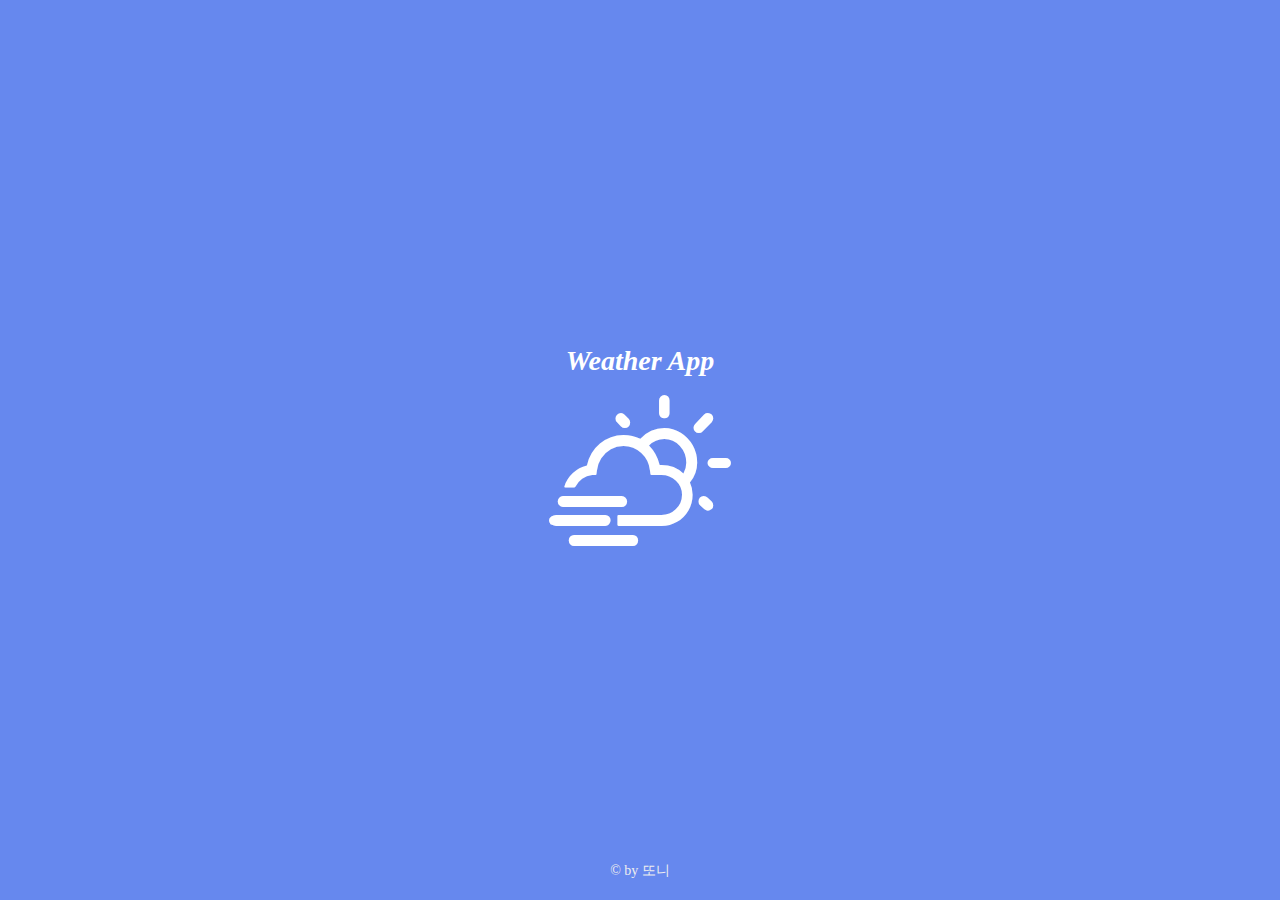
<file: index.html>
<!DOCTYPE html>
<html lang="en">
<head>
    <meta charset="UTF-8">
    <meta http-equiv="X-UA-Compatible" content="IE=edge">
    <meta name="viewport" content="width=device-width, initial-scale=1.0">
    <!-- <meta http-equiv="refresh" content="대기시간; url=이동 시킬 웹문서 파일면 또는 주소"> -->
    <meta http-equiv="refresh" content="2; url=./main.html">
    <title>WeatherApp_Intro</title>
    <link rel="stylesheet" href="./css/index.css">
    <link rel="stylesheet" href="./css/weather-icons.css">
</head>
<body>


    <section>

        <div>
            <h1>Weather App</h1>
            <span><i class="wi wi-day-cloudy-windy"></i></span>
        </div>

        <p>&copy; by 또니</p>
    </section>


    
</body>
</html>
</file>
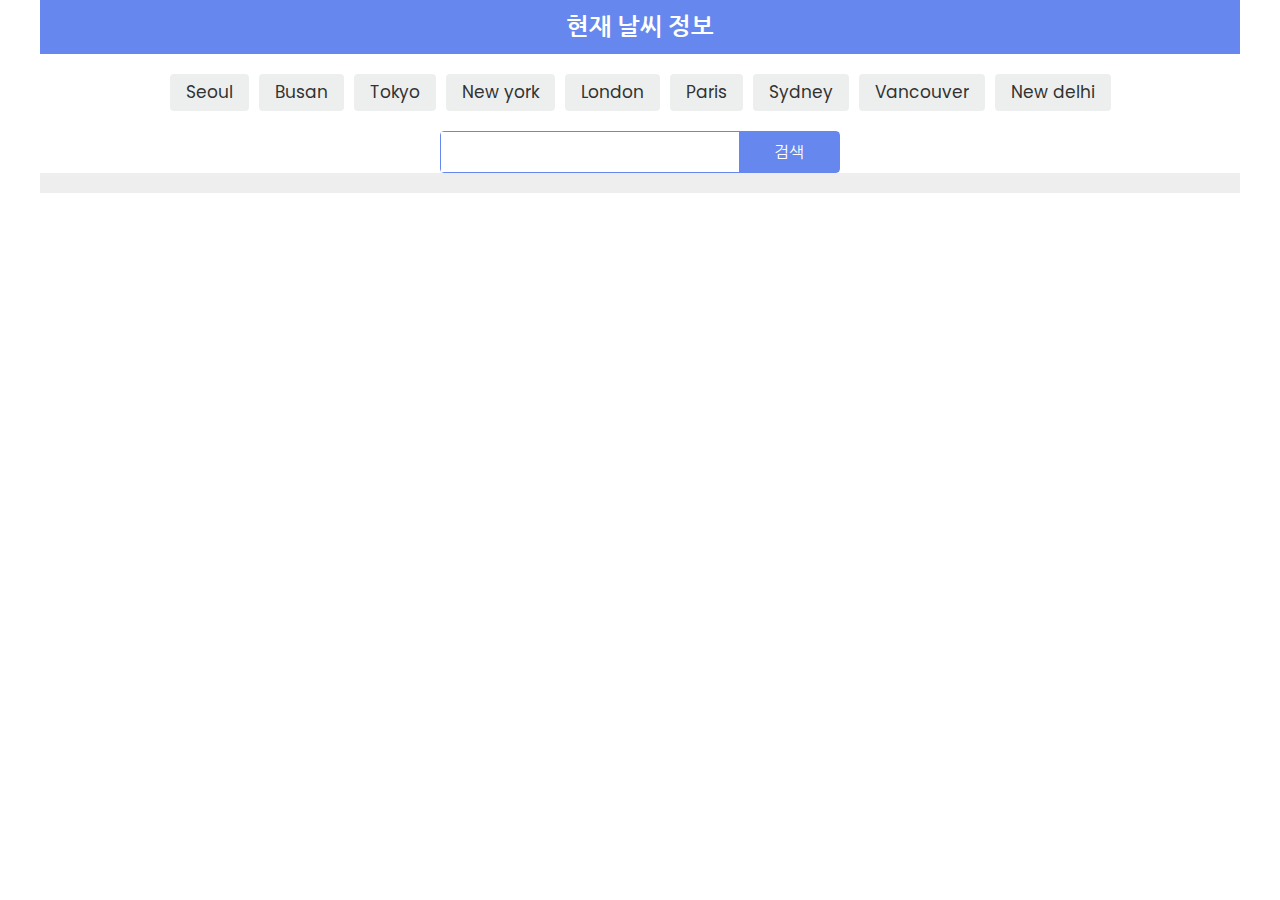
<file: main.html>
<!DOCTYPE html>
<html lang="en">
<head>
    <meta charset="UTF-8">
    <meta http-equiv="X-UA-Compatible" content="IE=edge">
    <meta name="viewport" content="width=device-width, initial-scale=1.0">
    <title>WeatherApp_Main</title>
    <link rel="stylesheet" href="./css/weather-icons.css">
    <link rel="stylesheet" href="./css/main.css">
    <script src="https://ajax.googleapis.com/ajax/libs/jquery/3.6.0/jquery.min.js"></script>
    <script src="./js/main.js"></script>
</head>
<body>

    <!-- c13947b64116871cbb287cdf4e502e75 -->

    
    <section id="user_select">
        <h2 class="title">현재 날씨 정보</h2>
        <div class="cities">
            <button>Seoul</button>
            <button>Busan</button>
            <button>Tokyo</button>
            <button>New york</button>
            <button>London</button>
            <button>Paris</button>
            <button>Sydney</button>
            <button>Vancouver</button>
            <button>New delhi</button>
        </div>
        <div class="search">
            <input type="search" name="search_box" id="search_box" autocomplete="off">
            <button>검색</button>
        </div>
    </section>
    <section id="weather">
        <ul>
            <!-- <li>
                <div class="top">
                    <div class="cur_icon">
                        <i class="wi wi-day-cloudy-windy"></i>
                    </div>
                    <div class="info">
                        <p class="temp"><span>온도</span>&nbsp;℃</p>
                        <h4>오늘 날씨</h4>
                        <p><span class="city">도시명</span></p>
                        <p><span class="nation">국가명</span></p>
                    </div>
                </div>
                <div class="bottom">
                    <div class="wind">
                        <i class="wi wi-strong-wind"></i>
                        <p><span>0.00</span>&nbsp;m/s</p>
                    </div>
                    <div class="humidity">
                        <i class="wi wi-humidity"></i>
                        <p><span>00</span>&nbsp;%</p>
                    </div>
                    <div class="cloud">
                        <i class="wi wi-cloudy"></i>
                        <p><span>00</span>&nbsp;%</p>
                    </div>
                </div>
            </li> -->
        </ul>

    </section>


    
</body>
</html>
</file>
<file: css/index.css>
@charset "utf-8";

*{box-sizing: border-box;}
html, body{margin: 0; padding: 0;}
h1, p{margin: 0;}

section{
    width: 100%;
    height: 100vh;
    position: relative;
    background-color: #68e;
    display: flex;
    justify-content: center;
    align-items: center;
}

section div{text-align: center;}
section div h1{
    font-size: 28px;
    color: #fff;
    padding-bottom: 40px;
    font-style: italic;
}
section div span{
    font-size: 120px;
    color: #fff;
}
section p{
    position: absolute;
    bottom: 20px;
    left: 50%;
    transform: translateX(-50%);
    color: #eee;
    font-size: 14px;
}
</file>
<file: css/main.css>
@charset "utf-8";

@import url('https://fonts.googleapis.com/css2?family=Nanum+Gothic:wght@400;700;800&family=Poppins:wght@100;200;300;400;500;600;700;800;900&display=swap');
/*
    font-family: 'Poppins', sans-serif;
    font-family: 'Nanum Gothic', sans-serif;
*/

*{
    box-sizing:border-box;
    font-family: 'Poppins', 'Nanum Gothic', sans-serif;
}
html, body{margin:0; padding:0;}
h1, h2, h3, h4, h5, h6, p{margin:0;}
ul, ol{margin:0; padding:0; list-style:none;}
a{text-decoration:none;}




#user_select{
    width: 1200px;
    margin: 0 auto;
}
#user_select .title{
    padding: 15px 20px;
    background-color: #6688ee;
    color: #fff;
    font-size: 24px;
    line-height: 1;
    cursor: pointer;
    text-align: center;
}

#user_select .cities{
    padding: 20px 0 10px;
    display: flex;
    justify-content: center;
    flex-wrap: wrap;
}
#user_select .cities button{
    border: none;
    background-color: #edefef;
    border-radius: 4px;
    margin: 0 5px 10px;
    color: #333;
    font-size: 17px;
    padding: 10px 16px;
    line-height: 1;
    cursor: pointer;
}

#user_select .cities button:hover{
    background-color: #6688ee;
    color: #fff;
}

#user_select .search{
    width: 400px;
    margin: 0 auto;
    border-radius: 4px;
    border: 1px solid #6688ee;
    display: flex;
    align-items: center;
    flex-wrap: wrap;
}
#user_select .search input{
    width: calc(100% - 100px);
    height: 40px;
    border: none;
    font-size: 16px;
    outline: none;
}
#user_select .search button{
    width: 100px;
    height: 40px;
    border: none;
    background-color: #6688ee;
    color: #fff;
    font-size: 16px;
    cursor: pointer;
}
#user_select .search button:hover{background-color: #4668ce;}


#weather{
    width: 1200px;
    margin: 0 auto;
    padding: 20px 0 0;
    background-color: #eee;
}
#weather ul{
    display: flex;
    justify-content: space-around;
    flex-wrap: wrap;
}
#weather ul li{
    width: calc(100% / 3 - 20px);
    background-color: #fff;
    border-radius:8px;
    overflow: hidden;
    box-shadow: 0 0 6px rgba(0,0,0,0.2);
    margin-bottom: 20px;
}

#weather ul li .top{
    padding: 20px 0;
    background-color: #6688ee;
    color:#fff;
    display: flex;
    justify-content: space-between;
    align-items: center;
}
#weather ul li .top > div{
    width: 50%;
    padding: 0 20px;
}
#weather ul li .top .cur_icon{
    font-size: 72px;
    text-align: center;
}

#weather ul li .top .info{text-align: right;}
#weather ul li .top .info .temp{font-size: 16px;}
#weather ul li .top .info .temp span{font-size: 24px;}

#weather ul li .top .info h4{font-size: 24px;}

#weather ul li .bottom{
    padding: 10px 0;
    display: flex;
    justify-content: space-between;
    align-items: center;
}

#weather ul li .bottom > div{
    width: calc(100% / 3 - 20px);
    text-align: center;
    font-size: 14px;
    color:#555;
}
#weather ul li .bottom > div > i{
    font-size: 18px;
    color:#6688ee;
}
#weather ul li .bottom > div > p{line-height: 1.8;}


@media (max-width:1199px){
    #user_select, #weather{width: 100%;}
}
@media (max-width:991px){
    #weather ul li{width: calc(50% - 20px);}
}
@media (max-width:567px){
    #weather ul li{width: calc(100% - 20px);}
}
</file>
<file: css/weather-icons.css>
/*!
 *  Weather Icons 2.0.10
 *  Updated November 1, 2020
 *  Weather themed icons for Bootstrap
 *  Author - Erik Flowers - erik@helloerik.com
 *  Email: erik@helloerik.com
 *  Twitter: http://twitter.com/Erik_UX
 *  ------------------------------------------------------------------------------
 *  Maintained at http://erikflowers.github.io/weather-icons
 *
 *  License
 *  ------------------------------------------------------------------------------
 *  - Font licensed under SIL OFL 1.1 -
 *    http://scripts.sil.org/OFL
 *  - CSS, SCSS and LESS are licensed under MIT License -
 *    http://opensource.org/licenses/mit-license.html
 *  - Documentation licensed under CC BY 3.0 -
 *    http://creativecommons.org/licenses/by/3.0/
 *  - Inspired by and works great as a companion with Font Awesome
 *    "Font Awesome by Dave Gandy - http://fontawesome.io"
 */
@font-face {
  font-family: 'weathericons';
  src: url('../font/weathericons-regular-webfont.eot');
  src: url('../font/weathericons-regular-webfont.eot?#iefix') format('embedded-opentype'), url('../font/weathericons-regular-webfont.woff2') format('woff2'), url('../font/weathericons-regular-webfont.woff') format('woff'), url('../font/weathericons-regular-webfont.ttf') format('truetype'), url('../font/weathericons-regular-webfont.svg#weather_iconsregular') format('svg');
  font-weight: normal;
  font-style: normal;
}
.wi {
  display: inline-block;
  font-family: 'weathericons';
  font-style: normal;
  font-weight: normal;
  line-height: 1;
  -webkit-font-smoothing: antialiased;
  -moz-osx-font-smoothing: grayscale;
}
.wi-fw {
  text-align: center;
  width: 1.4em;
}
.wi-rotate-90 {
  filter: progid:DXImageTransform.Microsoft.BasicImage(rotation=1);
  -webkit-transform: rotate(90deg);
  -ms-transform: rotate(90deg);
  transform: rotate(90deg);
}
.wi-rotate-180 {
  filter: progid:DXImageTransform.Microsoft.BasicImage(rotation=2);
  -webkit-transform: rotate(180deg);
  -ms-transform: rotate(180deg);
  transform: rotate(180deg);
}
.wi-rotate-270 {
  filter: progid:DXImageTransform.Microsoft.BasicImage(rotation=3);
  -webkit-transform: rotate(270deg);
  -ms-transform: rotate(270deg);
  transform: rotate(270deg);
}
.wi-flip-horizontal {
  filter: progid:DXImageTransform.Microsoft.BasicImage(rotation=0, mirror=1);
  -webkit-transform: scale(-1, 1);
  -ms-transform: scale(-1, 1);
  transform: scale(-1, 1);
}
.wi-flip-vertical {
  filter: progid:DXImageTransform.Microsoft.BasicImage(rotation=2, mirror=1);
  -webkit-transform: scale(1, -1);
  -ms-transform: scale(1, -1);
  transform: scale(1, -1);
}
.wi-day-sunny:before {
  content: "\f00d";
}
.wi-day-cloudy:before {
  content: "\f002";
}
.wi-day-cloudy-gusts:before {
  content: "\f000";
}
.wi-day-cloudy-windy:before {
  content: "\f001";
}
.wi-day-fog:before {
  content: "\f003";
}
.wi-day-hail:before {
  content: "\f004";
}
.wi-day-haze:before {
  content: "\f0b6";
}
.wi-day-lightning:before {
  content: "\f005";
}
.wi-day-rain:before {
  content: "\f008";
}
.wi-day-rain-mix:before {
  content: "\f006";
}
.wi-day-rain-wind:before {
  content: "\f007";
}
.wi-day-showers:before {
  content: "\f009";
}
.wi-day-sleet:before {
  content: "\f0b2";
}
.wi-day-sleet-storm:before {
  content: "\f068";
}
.wi-day-snow:before {
  content: "\f00a";
}
.wi-day-snow-thunderstorm:before {
  content: "\f06b";
}
.wi-day-snow-wind:before {
  content: "\f065";
}
.wi-day-sprinkle:before {
  content: "\f00b";
}
.wi-day-storm-showers:before {
  content: "\f00e";
}
.wi-day-sunny-overcast:before {
  content: "\f00c";
}
.wi-day-thunderstorm:before {
  content: "\f010";
}
.wi-day-windy:before {
  content: "\f085";
}
.wi-solar-eclipse:before {
  content: "\f06e";
}
.wi-hot:before {
  content: "\f072";
}
.wi-day-cloudy-high:before {
  content: "\f07d";
}
.wi-day-light-wind:before {
  content: "\f0c4";
}
.wi-night-clear:before {
  content: "\f02e";
}
.wi-night-alt-cloudy:before {
  content: "\f086";
}
.wi-night-alt-cloudy-gusts:before {
  content: "\f022";
}
.wi-night-alt-cloudy-windy:before {
  content: "\f023";
}
.wi-night-alt-hail:before {
  content: "\f024";
}
.wi-night-alt-lightning:before {
  content: "\f025";
}
.wi-night-alt-rain:before {
  content: "\f028";
}
.wi-night-alt-rain-mix:before {
  content: "\f026";
}
.wi-night-alt-rain-wind:before {
  content: "\f027";
}
.wi-night-alt-showers:before {
  content: "\f029";
}
.wi-night-alt-sleet:before {
  content: "\f0b4";
}
.wi-night-alt-sleet-storm:before {
  content: "\f06a";
}
.wi-night-alt-snow:before {
  content: "\f02a";
}
.wi-night-alt-snow-thunderstorm:before {
  content: "\f06d";
}
.wi-night-alt-snow-wind:before {
  content: "\f067";
}
.wi-night-alt-sprinkle:before {
  content: "\f02b";
}
.wi-night-alt-storm-showers:before {
  content: "\f02c";
}
.wi-night-alt-thunderstorm:before {
  content: "\f02d";
}
.wi-night-cloudy:before {
  content: "\f031";
}
.wi-night-cloudy-gusts:before {
  content: "\f02f";
}
.wi-night-cloudy-windy:before {
  content: "\f030";
}
.wi-night-fog:before {
  content: "\f04a";
}
.wi-night-hail:before {
  content: "\f032";
}
.wi-night-lightning:before {
  content: "\f033";
}
.wi-night-partly-cloudy:before {
  content: "\f083";
}
.wi-night-rain:before {
  content: "\f036";
}
.wi-night-rain-mix:before {
  content: "\f034";
}
.wi-night-rain-wind:before {
  content: "\f035";
}
.wi-night-showers:before {
  content: "\f037";
}
.wi-night-sleet:before {
  content: "\f0b3";
}
.wi-night-sleet-storm:before {
  content: "\f069";
}
.wi-night-snow:before {
  content: "\f038";
}
.wi-night-snow-thunderstorm:before {
  content: "\f06c";
}
.wi-night-snow-wind:before {
  content: "\f066";
}
.wi-night-sprinkle:before {
  content: "\f039";
}
.wi-night-storm-showers:before {
  content: "\f03a";
}
.wi-night-thunderstorm:before {
  content: "\f03b";
}
.wi-lunar-eclipse:before {
  content: "\f070";
}
.wi-stars:before {
  content: "\f077";
}
.wi-storm-showers:before {
  content: "\f01d";
}
.wi-thunderstorm:before {
  content: "\f01e";
}
.wi-night-alt-cloudy-high:before {
  content: "\f07e";
}
.wi-night-cloudy-high:before {
  content: "\f080";
}
.wi-night-alt-partly-cloudy:before {
  content: "\f081";
}
.wi-cloud:before {
  content: "\f041";
}
.wi-cloudy:before {
  content: "\f013";
}
.wi-cloudy-gusts:before {
  content: "\f011";
}
.wi-cloudy-windy:before {
  content: "\f012";
}
.wi-fog:before {
  content: "\f014";
}
.wi-hail:before {
  content: "\f015";
}
.wi-rain:before {
  content: "\f019";
}
.wi-rain-mix:before {
  content: "\f017";
}
.wi-rain-wind:before {
  content: "\f018";
}
.wi-showers:before {
  content: "\f01a";
}
.wi-sleet:before {
  content: "\f0b5";
}
.wi-snow:before {
  content: "\f01b";
}
.wi-sprinkle:before {
  content: "\f01c";
}
.wi-storm-showers:before {
  content: "\f01d";
}
.wi-thunderstorm:before {
  content: "\f01e";
}
.wi-snow-wind:before {
  content: "\f064";
}
.wi-snow:before {
  content: "\f01b";
}
.wi-smog:before {
  content: "\f074";
}
.wi-smoke:before {
  content: "\f062";
}
.wi-lightning:before {
  content: "\f016";
}
.wi-raindrops:before {
  content: "\f04e";
}
.wi-raindrop:before {
  content: "\f078";
}
.wi-dust:before {
  content: "\f063";
}
.wi-snowflake-cold:before {
  content: "\f076";
}
.wi-windy:before {
  content: "\f021";
}
.wi-strong-wind:before {
  content: "\f050";
}
.wi-sandstorm:before {
  content: "\f082";
}
.wi-earthquake:before {
  content: "\f0c6";
}
.wi-fire:before {
  content: "\f0c7";
}
.wi-flood:before {
  content: "\f07c";
}
.wi-meteor:before {
  content: "\f071";
}
.wi-tsunami:before {
  content: "\f0c5";
}
.wi-volcano:before {
  content: "\f0c8";
}
.wi-hurricane:before {
  content: "\f073";
}
.wi-tornado:before {
  content: "\f056";
}
.wi-small-craft-advisory:before {
  content: "\f0cc";
}
.wi-gale-warning:before {
  content: "\f0cd";
}
.wi-storm-warning:before {
  content: "\f0ce";
}
.wi-hurricane-warning:before {
  content: "\f0cf";
}
.wi-wind-direction:before {
  content: "\f0b1";
}
.wi-alien:before {
  content: "\f075";
}
.wi-celsius:before {
  content: "\f03c";
}
.wi-fahrenheit:before {
  content: "\f045";
}
.wi-degrees:before {
  content: "\f042";
}
.wi-thermometer:before {
  content: "\f055";
}
.wi-thermometer-exterior:before {
  content: "\f053";
}
.wi-thermometer-internal:before {
  content: "\f054";
}
.wi-cloud-down:before {
  content: "\f03d";
}
.wi-cloud-up:before {
  content: "\f040";
}
.wi-cloud-refresh:before {
  content: "\f03e";
}
.wi-horizon:before {
  content: "\f047";
}
.wi-horizon-alt:before {
  content: "\f046";
}
.wi-sunrise:before {
  content: "\f051";
}
.wi-sunset:before {
  content: "\f052";
}
.wi-moonrise:before {
  content: "\f0c9";
}
.wi-moonset:before {
  content: "\f0ca";
}
.wi-refresh:before {
  content: "\f04c";
}
.wi-refresh-alt:before {
  content: "\f04b";
}
.wi-umbrella:before {
  content: "\f084";
}
.wi-barometer:before {
  content: "\f079";
}
.wi-humidity:before {
  content: "\f07a";
}
.wi-na:before {
  content: "\f07b";
}
.wi-train:before {
  content: "\f0cb";
}
.wi-moon-new:before {
  content: "\f095";
}
.wi-moon-waxing-crescent-1:before {
  content: "\f096";
}
.wi-moon-waxing-crescent-2:before {
  content: "\f097";
}
.wi-moon-waxing-crescent-3:before {
  content: "\f098";
}
.wi-moon-waxing-crescent-4:before {
  content: "\f099";
}
.wi-moon-waxing-crescent-5:before {
  content: "\f09a";
}
.wi-moon-waxing-crescent-6:before {
  content: "\f09b";
}
.wi-moon-first-quarter:before {
  content: "\f09c";
}
.wi-moon-waxing-gibbous-1:before {
  content: "\f09d";
}
.wi-moon-waxing-gibbous-2:before {
  content: "\f09e";
}
.wi-moon-waxing-gibbous-3:before {
  content: "\f09f";
}
.wi-moon-waxing-gibbous-4:before {
  content: "\f0a0";
}
.wi-moon-waxing-gibbous-5:before {
  content: "\f0a1";
}
.wi-moon-waxing-gibbous-6:before {
  content: "\f0a2";
}
.wi-moon-full:before {
  content: "\f0a3";
}
.wi-moon-waning-gibbous-1:before {
  content: "\f0a4";
}
.wi-moon-waning-gibbous-2:before {
  content: "\f0a5";
}
.wi-moon-waning-gibbous-3:before {
  content: "\f0a6";
}
.wi-moon-waning-gibbous-4:before {
  content: "\f0a7";
}
.wi-moon-waning-gibbous-5:before {
  content: "\f0a8";
}
.wi-moon-waning-gibbous-6:before {
  content: "\f0a9";
}
.wi-moon-third-quarter:before {
  content: "\f0aa";
}
.wi-moon-waning-crescent-1:before {
  content: "\f0ab";
}
.wi-moon-waning-crescent-2:before {
  content: "\f0ac";
}
.wi-moon-waning-crescent-3:before {
  content: "\f0ad";
}
.wi-moon-waning-crescent-4:before {
  content: "\f0ae";
}
.wi-moon-waning-crescent-5:before {
  content: "\f0af";
}
.wi-moon-waning-crescent-6:before {
  content: "\f0b0";
}
.wi-moon-alt-new:before {
  content: "\f0eb";
}
.wi-moon-alt-waxing-crescent-1:before {
  content: "\f0d0";
}
.wi-moon-alt-waxing-crescent-2:before {
  content: "\f0d1";
}
.wi-moon-alt-waxing-crescent-3:before {
  content: "\f0d2";
}
.wi-moon-alt-waxing-crescent-4:before {
  content: "\f0d3";
}
.wi-moon-alt-waxing-crescent-5:before {
  content: "\f0d4";
}
.wi-moon-alt-waxing-crescent-6:before {
  content: "\f0d5";
}
.wi-moon-alt-first-quarter:before {
  content: "\f0d6";
}
.wi-moon-alt-waxing-gibbous-1:before {
  content: "\f0d7";
}
.wi-moon-alt-waxing-gibbous-2:before {
  content: "\f0d8";
}
.wi-moon-alt-waxing-gibbous-3:before {
  content: "\f0d9";
}
.wi-moon-alt-waxing-gibbous-4:before {
  content: "\f0da";
}
.wi-moon-alt-waxing-gibbous-5:before {
  content: "\f0db";
}
.wi-moon-alt-waxing-gibbous-6:before {
  content: "\f0dc";
}
.wi-moon-alt-full:before {
  content: "\f0dd";
}
.wi-moon-alt-waning-gibbous-1:before {
  content: "\f0de";
}
.wi-moon-alt-waning-gibbous-2:before {
  content: "\f0df";
}
.wi-moon-alt-waning-gibbous-3:before {
  content: "\f0e0";
}
.wi-moon-alt-waning-gibbous-4:before {
  content: "\f0e1";
}
.wi-moon-alt-waning-gibbous-5:before {
  content: "\f0e2";
}
.wi-moon-alt-waning-gibbous-6:before {
  content: "\f0e3";
}
.wi-moon-alt-third-quarter:before {
  content: "\f0e4";
}
.wi-moon-alt-waning-crescent-1:before {
  content: "\f0e5";
}
.wi-moon-alt-waning-crescent-2:before {
  content: "\f0e6";
}
.wi-moon-alt-waning-crescent-3:before {
  content: "\f0e7";
}
.wi-moon-alt-waning-crescent-4:before {
  content: "\f0e8";
}
.wi-moon-alt-waning-crescent-5:before {
  content: "\f0e9";
}
.wi-moon-alt-waning-crescent-6:before {
  content: "\f0ea";
}
.wi-moon-0:before {
  content: "\f095";
}
.wi-moon-1:before {
  content: "\f096";
}
.wi-moon-2:before {
  content: "\f097";
}
.wi-moon-3:before {
  content: "\f098";
}
.wi-moon-4:before {
  content: "\f099";
}
.wi-moon-5:before {
  content: "\f09a";
}
.wi-moon-6:before {
  content: "\f09b";
}
.wi-moon-7:before {
  content: "\f09c";
}
.wi-moon-8:before {
  content: "\f09d";
}
.wi-moon-9:before {
  content: "\f09e";
}
.wi-moon-10:before {
  content: "\f09f";
}
.wi-moon-11:before {
  content: "\f0a0";
}
.wi-moon-12:before {
  content: "\f0a1";
}
.wi-moon-13:before {
  content: "\f0a2";
}
.wi-moon-14:before {
  content: "\f0a3";
}
.wi-moon-15:before {
  content: "\f0a4";
}
.wi-moon-16:before {
  content: "\f0a5";
}
.wi-moon-17:before {
  content: "\f0a6";
}
.wi-moon-18:before {
  content: "\f0a7";
}
.wi-moon-19:before {
  content: "\f0a8";
}
.wi-moon-20:before {
  content: "\f0a9";
}
.wi-moon-21:before {
  content: "\f0aa";
}
.wi-moon-22:before {
  content: "\f0ab";
}
.wi-moon-23:before {
  content: "\f0ac";
}
.wi-moon-24:before {
  content: "\f0ad";
}
.wi-moon-25:before {
  content: "\f0ae";
}
.wi-moon-26:before {
  content: "\f0af";
}
.wi-moon-27:before {
  content: "\f0b0";
}
.wi-time-1:before {
  content: "\f08a";
}
.wi-time-2:before {
  content: "\f08b";
}
.wi-time-3:before {
  content: "\f08c";
}
.wi-time-4:before {
  content: "\f08d";
}
.wi-time-5:before {
  content: "\f08e";
}
.wi-time-6:before {
  content: "\f08f";
}
.wi-time-7:before {
  content: "\f090";
}
.wi-time-8:before {
  content: "\f091";
}
.wi-time-9:before {
  content: "\f092";
}
.wi-time-10:before {
  content: "\f093";
}
.wi-time-11:before {
  content: "\f094";
}
.wi-time-12:before {
  content: "\f089";
}
.wi-direction-up:before {
  content: "\f058";
}
.wi-direction-up-right:before {
  content: "\f057";
}
.wi-direction-right:before {
  content: "\f04d";
}
.wi-direction-down-right:before {
  content: "\f088";
}
.wi-direction-down:before {
  content: "\f044";
}
.wi-direction-down-left:before {
  content: "\f043";
}
.wi-direction-left:before {
  content: "\f048";
}
.wi-direction-up-left:before {
  content: "\f087";
}
.wi-wind-beaufort-0:before {
  content: "\f0b7";
}
.wi-wind-beaufort-1:before {
  content: "\f0b8";
}
.wi-wind-beaufort-2:before {
  content: "\f0b9";
}
.wi-wind-beaufort-3:before {
  content: "\f0ba";
}
.wi-wind-beaufort-4:before {
  content: "\f0bb";
}
.wi-wind-beaufort-5:before {
  content: "\f0bc";
}
.wi-wind-beaufort-6:before {
  content: "\f0bd";
}
.wi-wind-beaufort-7:before {
  content: "\f0be";
}
.wi-wind-beaufort-8:before {
  content: "\f0bf";
}
.wi-wind-beaufort-9:before {
  content: "\f0c0";
}
.wi-wind-beaufort-10:before {
  content: "\f0c1";
}
.wi-wind-beaufort-11:before {
  content: "\f0c2";
}
.wi-wind-beaufort-12:before {
  content: "\f0c3";
}
.wi-yahoo-0:before {
  content: "\f056";
}
.wi-yahoo-1:before {
  content: "\f00e";
}
.wi-yahoo-2:before {
  content: "\f073";
}
.wi-yahoo-3:before {
  content: "\f01e";
}
.wi-yahoo-4:before {
  content: "\f01e";
}
.wi-yahoo-5:before {
  content: "\f017";
}
.wi-yahoo-6:before {
  content: "\f017";
}
.wi-yahoo-7:before {
  content: "\f017";
}
.wi-yahoo-8:before {
  content: "\f015";
}
.wi-yahoo-9:before {
  content: "\f01a";
}
.wi-yahoo-10:before {
  content: "\f015";
}
.wi-yahoo-11:before {
  content: "\f01a";
}
.wi-yahoo-12:before {
  content: "\f01a";
}
.wi-yahoo-13:before {
  content: "\f01b";
}
.wi-yahoo-14:before {
  content: "\f00a";
}
.wi-yahoo-15:before {
  content: "\f064";
}
.wi-yahoo-16:before {
  content: "\f01b";
}
.wi-yahoo-17:before {
  content: "\f015";
}
.wi-yahoo-18:before {
  content: "\f017";
}
.wi-yahoo-19:before {
  content: "\f063";
}
.wi-yahoo-20:before {
  content: "\f014";
}
.wi-yahoo-21:before {
  content: "\f021";
}
.wi-yahoo-22:before {
  content: "\f062";
}
.wi-yahoo-23:before {
  content: "\f050";
}
.wi-yahoo-24:before {
  content: "\f050";
}
.wi-yahoo-25:before {
  content: "\f076";
}
.wi-yahoo-26:before {
  content: "\f013";
}
.wi-yahoo-27:before {
  content: "\f031";
}
.wi-yahoo-28:before {
  content: "\f002";
}
.wi-yahoo-29:before {
  content: "\f031";
}
.wi-yahoo-30:before {
  content: "\f002";
}
.wi-yahoo-31:before {
  content: "\f02e";
}
.wi-yahoo-32:before {
  content: "\f00d";
}
.wi-yahoo-33:before {
  content: "\f083";
}
.wi-yahoo-34:before {
  content: "\f00c";
}
.wi-yahoo-35:before {
  content: "\f017";
}
.wi-yahoo-36:before {
  content: "\f072";
}
.wi-yahoo-37:before {
  content: "\f00e";
}
.wi-yahoo-38:before {
  content: "\f00e";
}
.wi-yahoo-39:before {
  content: "\f00e";
}
.wi-yahoo-40:before {
  content: "\f01a";
}
.wi-yahoo-41:before {
  content: "\f064";
}
.wi-yahoo-42:before {
  content: "\f01b";
}
.wi-yahoo-43:before {
  content: "\f064";
}
.wi-yahoo-44:before {
  content: "\f00c";
}
.wi-yahoo-45:before {
  content: "\f00e";
}
.wi-yahoo-46:before {
  content: "\f01b";
}
.wi-yahoo-47:before {
  content: "\f00e";
}
.wi-yahoo-3200:before {
  content: "\f077";
}
.wi-forecast-io-clear-day:before {
  content: "\f00d";
}
.wi-forecast-io-clear-night:before {
  content: "\f02e";
}
.wi-forecast-io-rain:before {
  content: "\f019";
}
.wi-forecast-io-snow:before {
  content: "\f01b";
}
.wi-forecast-io-sleet:before {
  content: "\f0b5";
}
.wi-forecast-io-wind:before {
  content: "\f050";
}
.wi-forecast-io-fog:before {
  content: "\f014";
}
.wi-forecast-io-cloudy:before {
  content: "\f013";
}
.wi-forecast-io-partly-cloudy-day:before {
  content: "\f002";
}
.wi-forecast-io-partly-cloudy-night:before {
  content: "\f031";
}
.wi-forecast-io-hail:before {
  content: "\f015";
}
.wi-forecast-io-thunderstorm:before {
  content: "\f01e";
}
.wi-forecast-io-tornado:before {
  content: "\f056";
}
.wi-wmo4680-0:before,
.wi-wmo4680-00:before {
  content: "\f055";
}
.wi-wmo4680-1:before,
.wi-wmo4680-01:before {
  content: "\f013";
}
.wi-wmo4680-2:before,
.wi-wmo4680-02:before {
  content: "\f055";
}
.wi-wmo4680-3:before,
.wi-wmo4680-03:before {
  content: "\f013";
}
.wi-wmo4680-4:before,
.wi-wmo4680-04:before {
  content: "\f014";
}
.wi-wmo4680-5:before,
.wi-wmo4680-05:before {
  content: "\f014";
}
.wi-wmo4680-10:before {
  content: "\f014";
}
.wi-wmo4680-11:before {
  content: "\f014";
}
.wi-wmo4680-12:before {
  content: "\f016";
}
.wi-wmo4680-18:before {
  content: "\f050";
}
.wi-wmo4680-20:before {
  content: "\f014";
}
.wi-wmo4680-21:before {
  content: "\f017";
}
.wi-wmo4680-22:before {
  content: "\f017";
}
.wi-wmo4680-23:before {
  content: "\f019";
}
.wi-wmo4680-24:before {
  content: "\f01b";
}
.wi-wmo4680-25:before {
  content: "\f015";
}
.wi-wmo4680-26:before {
  content: "\f01e";
}
.wi-wmo4680-27:before {
  content: "\f063";
}
.wi-wmo4680-28:before {
  content: "\f063";
}
.wi-wmo4680-29:before {
  content: "\f063";
}
.wi-wmo4680-30:before {
  content: "\f014";
}
.wi-wmo4680-31:before {
  content: "\f014";
}
.wi-wmo4680-32:before {
  content: "\f014";
}
.wi-wmo4680-33:before {
  content: "\f014";
}
.wi-wmo4680-34:before {
  content: "\f014";
}
.wi-wmo4680-35:before {
  content: "\f014";
}
.wi-wmo4680-40:before {
  content: "\f017";
}
.wi-wmo4680-41:before {
  content: "\f01c";
}
.wi-wmo4680-42:before {
  content: "\f019";
}
.wi-wmo4680-43:before {
  content: "\f01c";
}
.wi-wmo4680-44:before {
  content: "\f019";
}
.wi-wmo4680-45:before {
  content: "\f015";
}
.wi-wmo4680-46:before {
  content: "\f015";
}
.wi-wmo4680-47:before {
  content: "\f01b";
}
.wi-wmo4680-48:before {
  content: "\f01b";
}
.wi-wmo4680-50:before {
  content: "\f01c";
}
.wi-wmo4680-51:before {
  content: "\f01c";
}
.wi-wmo4680-52:before {
  content: "\f019";
}
.wi-wmo4680-53:before {
  content: "\f019";
}
.wi-wmo4680-54:before {
  content: "\f076";
}
.wi-wmo4680-55:before {
  content: "\f076";
}
.wi-wmo4680-56:before {
  content: "\f076";
}
.wi-wmo4680-57:before {
  content: "\f01c";
}
.wi-wmo4680-58:before {
  content: "\f019";
}
.wi-wmo4680-60:before {
  content: "\f01c";
}
.wi-wmo4680-61:before {
  content: "\f01c";
}
.wi-wmo4680-62:before {
  content: "\f019";
}
.wi-wmo4680-63:before {
  content: "\f019";
}
.wi-wmo4680-64:before {
  content: "\f015";
}
.wi-wmo4680-65:before {
  content: "\f015";
}
.wi-wmo4680-66:before {
  content: "\f015";
}
.wi-wmo4680-67:before {
  content: "\f017";
}
.wi-wmo4680-68:before {
  content: "\f017";
}
.wi-wmo4680-70:before {
  content: "\f01b";
}
.wi-wmo4680-71:before {
  content: "\f01b";
}
.wi-wmo4680-72:before {
  content: "\f01b";
}
.wi-wmo4680-73:before {
  content: "\f01b";
}
.wi-wmo4680-74:before {
  content: "\f076";
}
.wi-wmo4680-75:before {
  content: "\f076";
}
.wi-wmo4680-76:before {
  content: "\f076";
}
.wi-wmo4680-77:before {
  content: "\f01b";
}
.wi-wmo4680-78:before {
  content: "\f076";
}
.wi-wmo4680-80:before {
  content: "\f019";
}
.wi-wmo4680-81:before {
  content: "\f01c";
}
.wi-wmo4680-82:before {
  content: "\f019";
}
.wi-wmo4680-83:before {
  content: "\f019";
}
.wi-wmo4680-84:before {
  content: "\f01d";
}
.wi-wmo4680-85:before {
  content: "\f017";
}
.wi-wmo4680-86:before {
  content: "\f017";
}
.wi-wmo4680-87:before {
  content: "\f017";
}
.wi-wmo4680-89:before {
  content: "\f015";
}
.wi-wmo4680-90:before {
  content: "\f016";
}
.wi-wmo4680-91:before {
  content: "\f01d";
}
.wi-wmo4680-92:before {
  content: "\f01e";
}
.wi-wmo4680-93:before {
  content: "\f01e";
}
.wi-wmo4680-94:before {
  content: "\f016";
}
.wi-wmo4680-95:before {
  content: "\f01e";
}
.wi-wmo4680-96:before {
  content: "\f01e";
}
.wi-wmo4680-99:before {
  content: "\f056";
}
.wi-owm-200:before {
  content: "\f01e";
}
.wi-owm-201:before {
  content: "\f01e";
}
.wi-owm-202:before {
  content: "\f01e";
}
.wi-owm-210:before {
  content: "\f016";
}
.wi-owm-211:before {
  content: "\f016";
}
.wi-owm-212:before {
  content: "\f016";
}
.wi-owm-221:before {
  content: "\f016";
}
.wi-owm-230:before {
  content: "\f01e";
}
.wi-owm-231:before {
  content: "\f01e";
}
.wi-owm-232:before {
  content: "\f01e";
}
.wi-owm-300:before {
  content: "\f01c";
}
.wi-owm-301:before {
  content: "\f01c";
}
.wi-owm-302:before {
  content: "\f019";
}
.wi-owm-310:before {
  content: "\f017";
}
.wi-owm-311:before {
  content: "\f019";
}
.wi-owm-312:before {
  content: "\f019";
}
.wi-owm-313:before {
  content: "\f01a";
}
.wi-owm-314:before {
  content: "\f019";
}
.wi-owm-321:before {
  content: "\f01c";
}
.wi-owm-500:before {
  content: "\f01c";
}
.wi-owm-501:before {
  content: "\f019";
}
.wi-owm-502:before {
  content: "\f019";
}
.wi-owm-503:before {
  content: "\f019";
}
.wi-owm-504:before {
  content: "\f019";
}
.wi-owm-511:before {
  content: "\f017";
}
.wi-owm-520:before {
  content: "\f01a";
}
.wi-owm-521:before {
  content: "\f01a";
}
.wi-owm-522:before {
  content: "\f01a";
}
.wi-owm-531:before {
  content: "\f01d";
}
.wi-owm-600:before {
  content: "\f01b";
}
.wi-owm-601:before {
  content: "\f01b";
}
.wi-owm-602:before {
  content: "\f0b5";
}
.wi-owm-611:before {
  content: "\f017";
}
.wi-owm-612:before {
  content: "\f017";
}
.wi-owm-615:before {
  content: "\f017";
}
.wi-owm-616:before {
  content: "\f017";
}
.wi-owm-620:before {
  content: "\f017";
}
.wi-owm-621:before {
  content: "\f01b";
}
.wi-owm-622:before {
  content: "\f01b";
}
.wi-owm-701:before {
  content: "\f014";
}
.wi-owm-711:before {
  content: "\f062";
}
.wi-owm-721:before {
  content: "\f0b6";
}
.wi-owm-731:before {
  content: "\f063";
}
.wi-owm-741:before {
  content: "\f014";
}
.wi-owm-761:before {
  content: "\f063";
}
.wi-owm-762:before {
  content: "\f063";
}
.wi-owm-771:before {
  content: "\f011";
}
.wi-owm-781:before {
  content: "\f056";
}
.wi-owm-800:before {
  content: "\f00d";
}
.wi-owm-801:before {
  content: "\f041";
}
.wi-owm-802:before {
  content: "\f041";
}
.wi-owm-803:before {
  content: "\f013";
}
.wi-owm-804:before {
  content: "\f013";
}
.wi-owm-900:before {
  content: "\f056";
}
.wi-owm-901:before {
  content: "\f01d";
}
.wi-owm-902:before {
  content: "\f073";
}
.wi-owm-903:before {
  content: "\f076";
}
.wi-owm-904:before {
  content: "\f072";
}
.wi-owm-905:before {
  content: "\f021";
}
.wi-owm-906:before {
  content: "\f015";
}
.wi-owm-957:before {
  content: "\f050";
}
.wi-owm-day-200:before {
  content: "\f010";
}
.wi-owm-day-201:before {
  content: "\f010";
}
.wi-owm-day-202:before {
  content: "\f010";
}
.wi-owm-day-210:before {
  content: "\f005";
}
.wi-owm-day-211:before {
  content: "\f005";
}
.wi-owm-day-212:before {
  content: "\f005";
}
.wi-owm-day-221:before {
  content: "\f005";
}
.wi-owm-day-230:before {
  content: "\f010";
}
.wi-owm-day-231:before {
  content: "\f010";
}
.wi-owm-day-232:before {
  content: "\f010";
}
.wi-owm-day-300:before {
  content: "\f00b";
}
.wi-owm-day-301:before {
  content: "\f00b";
}
.wi-owm-day-302:before {
  content: "\f008";
}
.wi-owm-day-310:before {
  content: "\f008";
}
.wi-owm-day-311:before {
  content: "\f008";
}
.wi-owm-day-312:before {
  content: "\f008";
}
.wi-owm-day-313:before {
  content: "\f008";
}
.wi-owm-day-314:before {
  content: "\f008";
}
.wi-owm-day-321:before {
  content: "\f00b";
}
.wi-owm-day-500:before {
  content: "\f00b";
}
.wi-owm-day-501:before {
  content: "\f008";
}
.wi-owm-day-502:before {
  content: "\f008";
}
.wi-owm-day-503:before {
  content: "\f008";
}
.wi-owm-day-504:before {
  content: "\f008";
}
.wi-owm-day-511:before {
  content: "\f006";
}
.wi-owm-day-520:before {
  content: "\f009";
}
.wi-owm-day-521:before {
  content: "\f009";
}
.wi-owm-day-522:before {
  content: "\f009";
}
.wi-owm-day-531:before {
  content: "\f00e";
}
.wi-owm-day-600:before {
  content: "\f00a";
}
.wi-owm-day-601:before {
  content: "\f0b2";
}
.wi-owm-day-602:before {
  content: "\f00a";
}
.wi-owm-day-611:before {
  content: "\f006";
}
.wi-owm-day-612:before {
  content: "\f006";
}
.wi-owm-day-615:before {
  content: "\f006";
}
.wi-owm-day-616:before {
  content: "\f006";
}
.wi-owm-day-620:before {
  content: "\f006";
}
.wi-owm-day-621:before {
  content: "\f00a";
}
.wi-owm-day-622:before {
  content: "\f00a";
}
.wi-owm-day-701:before {
  content: "\f003";
}
.wi-owm-day-711:before {
  content: "\f062";
}
.wi-owm-day-721:before {
  content: "\f0b6";
}
.wi-owm-day-731:before {
  content: "\f063";
}
.wi-owm-day-741:before {
  content: "\f003";
}
.wi-owm-day-761:before {
  content: "\f063";
}
.wi-owm-day-762:before {
  content: "\f063";
}
.wi-owm-day-781:before {
  content: "\f056";
}
.wi-owm-day-800:before {
  content: "\f00d";
}
.wi-owm-day-801:before {
  content: "\f002";
}
.wi-owm-day-802:before {
  content: "\f002";
}
.wi-owm-day-803:before {
  content: "\f013";
}
.wi-owm-day-804:before {
  content: "\f013";
}
.wi-owm-day-900:before {
  content: "\f056";
}
.wi-owm-day-902:before {
  content: "\f073";
}
.wi-owm-day-903:before {
  content: "\f076";
}
.wi-owm-day-904:before {
  content: "\f072";
}
.wi-owm-day-906:before {
  content: "\f004";
}
.wi-owm-day-957:before {
  content: "\f050";
}
.wi-owm-night-200:before {
  content: "\f02d";
}
.wi-owm-night-201:before {
  content: "\f02d";
}
.wi-owm-night-202:before {
  content: "\f02d";
}
.wi-owm-night-210:before {
  content: "\f025";
}
.wi-owm-night-211:before {
  content: "\f025";
}
.wi-owm-night-212:before {
  content: "\f025";
}
.wi-owm-night-221:before {
  content: "\f025";
}
.wi-owm-night-230:before {
  content: "\f02d";
}
.wi-owm-night-231:before {
  content: "\f02d";
}
.wi-owm-night-232:before {
  content: "\f02d";
}
.wi-owm-night-300:before {
  content: "\f02b";
}
.wi-owm-night-301:before {
  content: "\f02b";
}
.wi-owm-night-302:before {
  content: "\f028";
}
.wi-owm-night-310:before {
  content: "\f028";
}
.wi-owm-night-311:before {
  content: "\f028";
}
.wi-owm-night-312:before {
  content: "\f028";
}
.wi-owm-night-313:before {
  content: "\f028";
}
.wi-owm-night-314:before {
  content: "\f028";
}
.wi-owm-night-321:before {
  content: "\f02b";
}
.wi-owm-night-500:before {
  content: "\f02b";
}
.wi-owm-night-501:before {
  content: "\f028";
}
.wi-owm-night-502:before {
  content: "\f028";
}
.wi-owm-night-503:before {
  content: "\f028";
}
.wi-owm-night-504:before {
  content: "\f028";
}
.wi-owm-night-511:before {
  content: "\f026";
}
.wi-owm-night-520:before {
  content: "\f029";
}
.wi-owm-night-521:before {
  content: "\f029";
}
.wi-owm-night-522:before {
  content: "\f029";
}
.wi-owm-night-531:before {
  content: "\f02c";
}
.wi-owm-night-600:before {
  content: "\f02a";
}
.wi-owm-night-601:before {
  content: "\f0b4";
}
.wi-owm-night-602:before {
  content: "\f02a";
}
.wi-owm-night-611:before {
  content: "\f026";
}
.wi-owm-night-612:before {
  content: "\f026";
}
.wi-owm-night-615:before {
  content: "\f026";
}
.wi-owm-night-616:before {
  content: "\f026";
}
.wi-owm-night-620:before {
  content: "\f026";
}
.wi-owm-night-621:before {
  content: "\f02a";
}
.wi-owm-night-622:before {
  content: "\f02a";
}
.wi-owm-night-701:before {
  content: "\f04a";
}
.wi-owm-night-711:before {
  content: "\f062";
}
.wi-owm-night-721:before {
  content: "\f0b6";
}
.wi-owm-night-731:before {
  content: "\f063";
}
.wi-owm-night-741:before {
  content: "\f04a";
}
.wi-owm-night-761:before {
  content: "\f063";
}
.wi-owm-night-762:before {
  content: "\f063";
}
.wi-owm-night-781:before {
  content: "\f056";
}
.wi-owm-night-800:before {
  content: "\f02e";
}
.wi-owm-night-801:before {
  content: "\f081";
}
.wi-owm-night-802:before {
  content: "\f086";
}
.wi-owm-night-803:before {
  content: "\f013";
}
.wi-owm-night-804:before {
  content: "\f013";
}
.wi-owm-night-900:before {
  content: "\f056";
}
.wi-owm-night-902:before {
  content: "\f073";
}
.wi-owm-night-903:before {
  content: "\f076";
}
.wi-owm-night-904:before {
  content: "\f072";
}
.wi-owm-night-906:before {
  content: "\f024";
}
.wi-owm-night-957:before {
  content: "\f050";
}
.wi-wu-chanceflurries:before {
  content: "\f064";
}
.wi-wu-chancerain:before {
  content: "\f019";
}
.wi-wu-chancesleat:before {
  content: "\f0b5";
}
.wi-wu-chancesnow:before {
  content: "\f01b";
}
.wi-wu-chancetstorms:before {
  content: "\f01e";
}
.wi-wu-clear:before {
  content: "\f00d";
}
.wi-wu-cloudy:before {
  content: "\f002";
}
.wi-wu-flurries:before {
  content: "\f064";
}
.wi-wu-hazy:before {
  content: "\f0b6";
}
.wi-wu-mostlycloudy:before {
  content: "\f002";
}
.wi-wu-mostlysunny:before {
  content: "\f00d";
}
.wi-wu-partlycloudy:before {
  content: "\f002";
}
.wi-wu-partlysunny:before {
  content: "\f00d";
}
.wi-wu-rain:before {
  content: "\f01a";
}
.wi-wu-sleat:before {
  content: "\f0b5";
}
.wi-wu-snow:before {
  content: "\f01b";
}
.wi-wu-sunny:before {
  content: "\f00d";
}
.wi-wu-tstorms:before {
  content: "\f01e";
}
.wi-wu-unknown:before {
  content: "\f00d";
}
</file>
